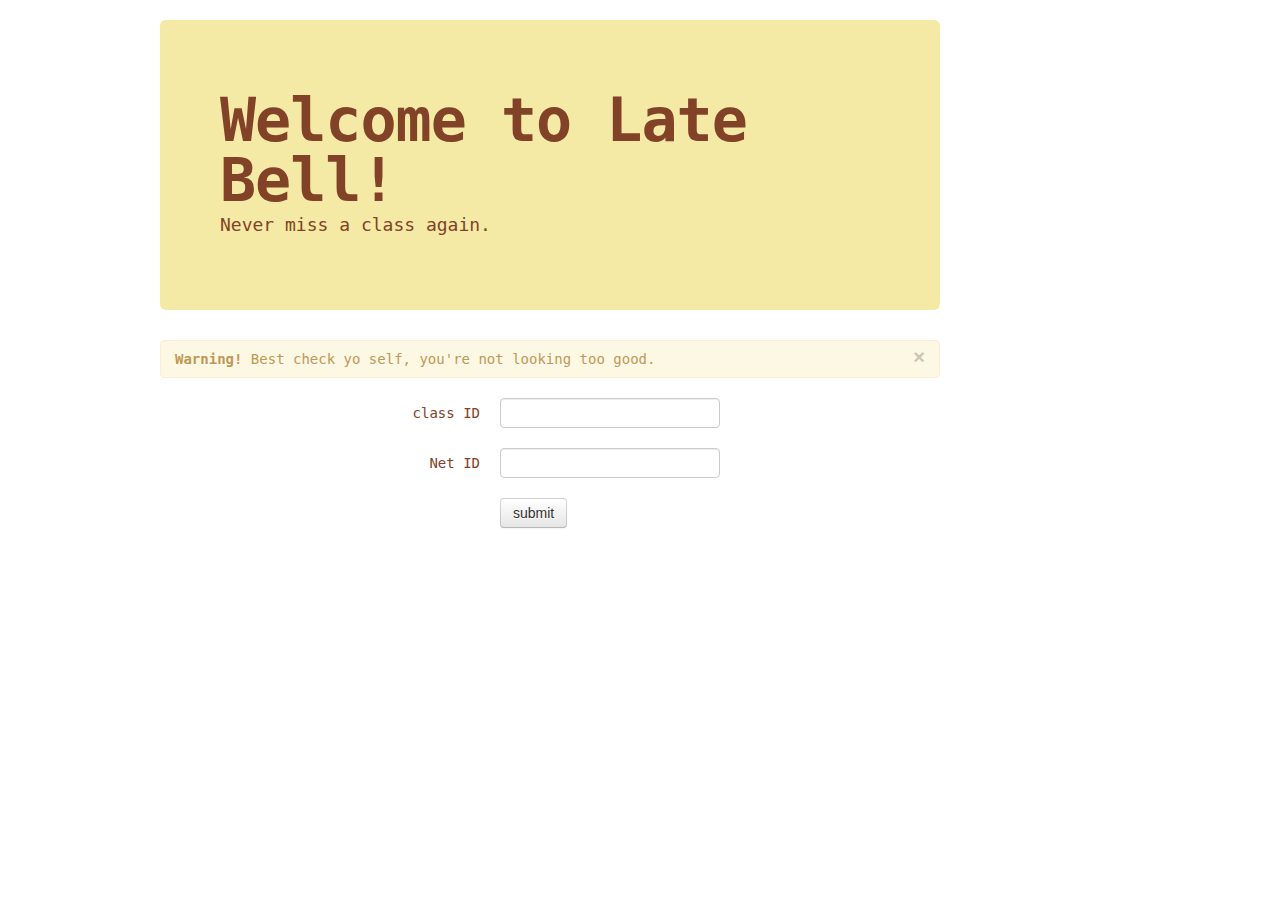
<file: index.html>
<!DOCTYPE html>
<html lang="en">
	<head>
		<meta charset="utf-8" />

		<!-- Always force latest IE rendering engine (even in intranet) & Chrome Frame
		Remove this if you use the .htaccess -->
		<meta http-equiv="X-UA-Compatible" content="IE=edge,chrome=1" />

		<title>Late Bell!</title>
		<meta name="description" content="" />
		<meta name="author" content="Dale Markowitz" />

		<meta name="viewport" content="width=device-width; initial-scale=1.0" />

		<!-- Replace favicon.ico & apple-touch-icon.png in the root of your domain and delete these references -->
		<link rel="shortcut icon" href="/favicon.ico" />
		<link rel="apple-touch-icon" href="/apple-touch-icon.png" />
		
		<link rel="stylesheet" href="bootstrap/css/bootstrap.css">
		<link rel="stylesheet" href="style.css">
		<script src="bootstrap/js/bootstrap.js"></script>
		<script type="text/javascript" src="formvalidation.js"></script>

	</head>

	<body>
		<div class="row">
			<div class="span10 offset2">
				<div id="banner" class="hero-unit">
					<h1>Welcome to Late Bell!</h1>
					<p>Never miss a class again.</p>
				</div>
			</div>
		</div>
		
		<div class="row">
			<div class="span10 offset2">
					<div class="alert" id="errormessage">
				    <button type="button" class="close" data-dismiss="alert">&times;</button>
				    <strong>Warning!</strong> Best check yo self, you're not looking too good.
    			</div>
			</div>
		</div>
		<div class="row">
			<div class="span4 offset4">
					<form onsubmit="return validateForm()" action="formhandler.php" method="post" class="form-horizontal" name="myForm">
						 
						 <div class="control-group">
							<label for="classID" class="control-label">class ID</label>
							<div class="controls">
							 	<input type="text" name="classID">
							</div>
						</div>
						
						<div class="control-group">
							<label for="netid" class="control-label">Net ID</label>
							<div class="controls">
								<input type="text" name="netid">
							</div>
						</div>
						
						<div class="control-group">
							<div class="controls">
								<input class="btn" type="submit" value="submit">
							</div>
						</div>
						
					</form>
			</div>
		</div>
	</body>
</html>
</file>
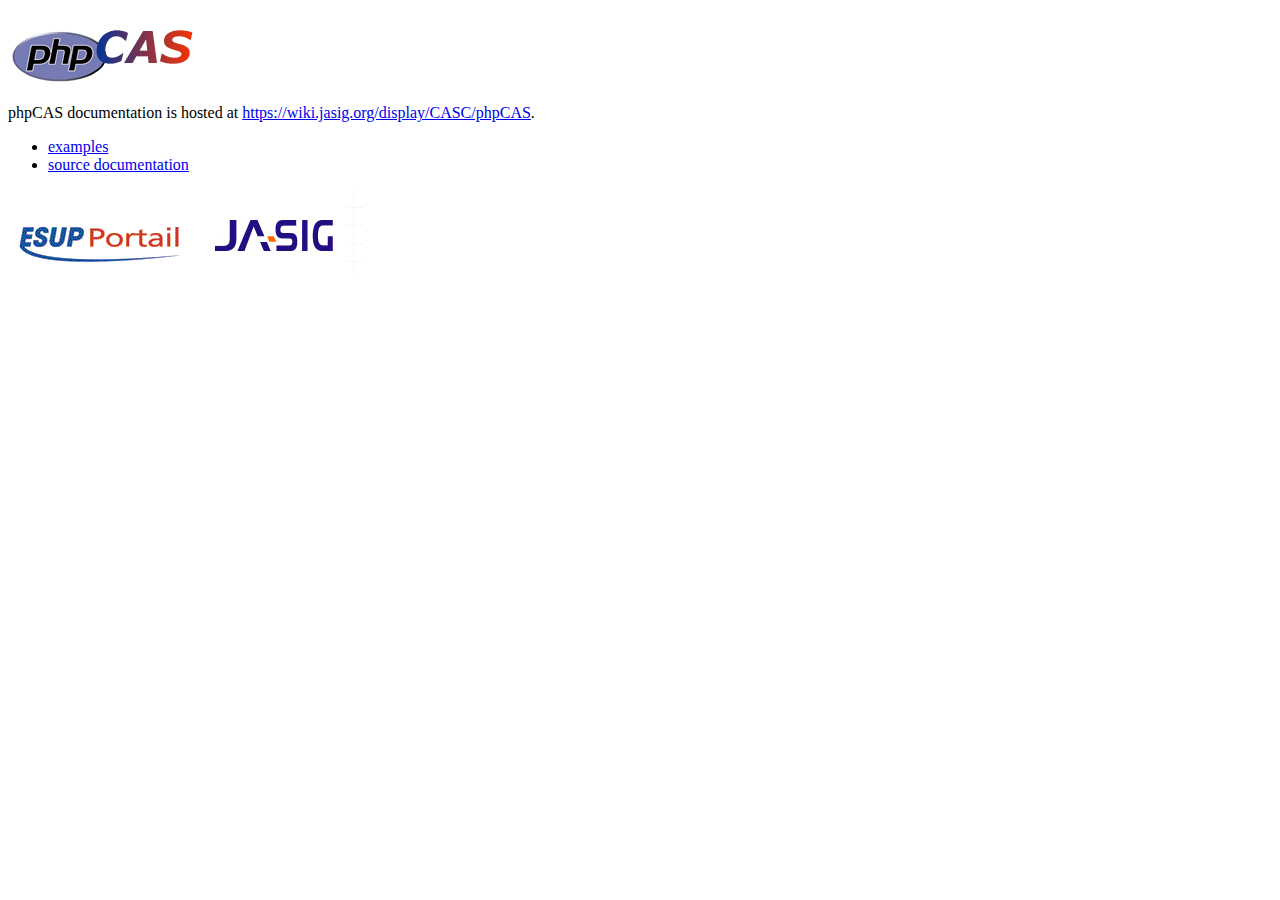
<file: CAS-1.3.2-1/CAS-1.3.2/docs/index.html>
<?xml version="1.0" encoding="utf-8"?>
<!DOCTYPE html PUBLIC "-//W3C//DTD XHTML 1.0 Strict//EN"
"http://www.w3.org/TR/xhtml1/DTD/xhtml1-strict.dtd">
<html xmlns="http://www.w3.org/1999/xhtml" xml:lang="en" lang="en">
  <head>
    <title>phpCAS</title>
  </head>
  <body>
	<p><img src="images/phpcas.png" width="191" height="68"/></p>
	<p>phpCAS documentation is hosted at <a href="https://wiki.jasig.org/display/CASC/phpCAS">https://wiki.jasig.org/display/CASC/phpCAS</a>.</p>
	<ul>
	  <li><a href="examples">examples</a></li>
	  <li><a href="http://downloads.jasig.org/cas-clients/php/1.3.2/docs/api/">source documentation</a></li>
  </ul>
	<p><img src="images/esup-portail.png" width="182" height="68"/> <img src="images/jasig.png" width="169" height="87"/></p>
	<p>&nbsp;</p>
  </body>
</html>
</file>
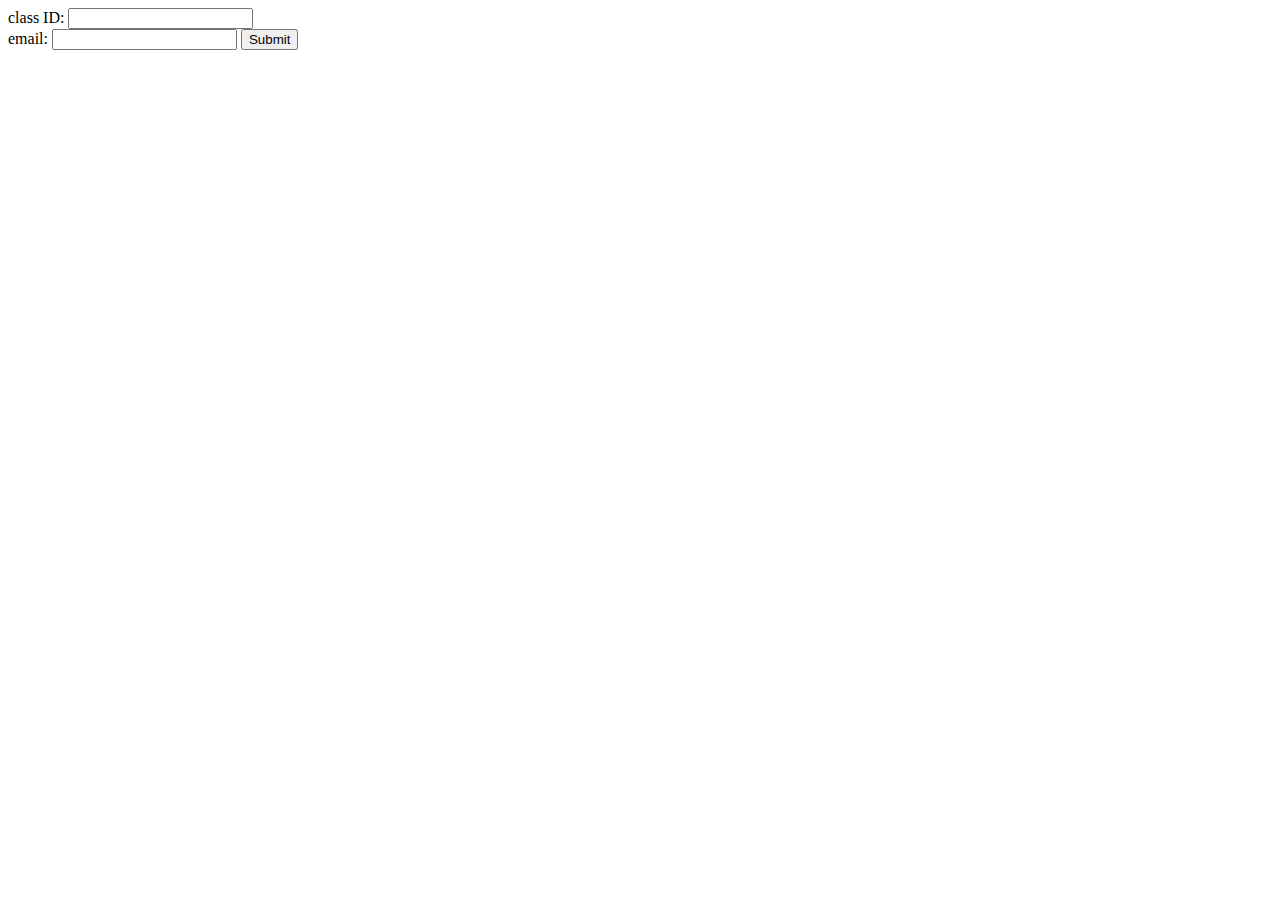
<file: form.html>
<!DOCTYPE html>
<html lang="en">
	<head>
		<meta charset="utf-8" />

		<!-- Always force latest IE rendering engine (even in intranet) & Chrome Frame
		Remove this if you use the .htaccess -->
		<meta http-equiv="X-UA-Compatible" content="IE=edge,chrome=1" />

		<title>HTML</title>
		<meta name="description" content="" />
		<meta name="author" content="Dale Markowitz" />

		<meta name="viewport" content="width=device-width; initial-scale=1.0" />

		<!-- Replace favicon.ico & apple-touch-icon.png in the root of your domain and delete these references -->
		<link rel="shortcut icon" href="/favicon.ico" />
		<link rel="apple-touch-icon" href="/apple-touch-icon.png" />
	</head>

	<body>
		 <form action="formhandler.php" method="post">
			class ID: <input type="text" name="classID"><br>
			email: <input type="text" name="email">
			<input type="submit">
</form> 
	</body>
</html>
</file>
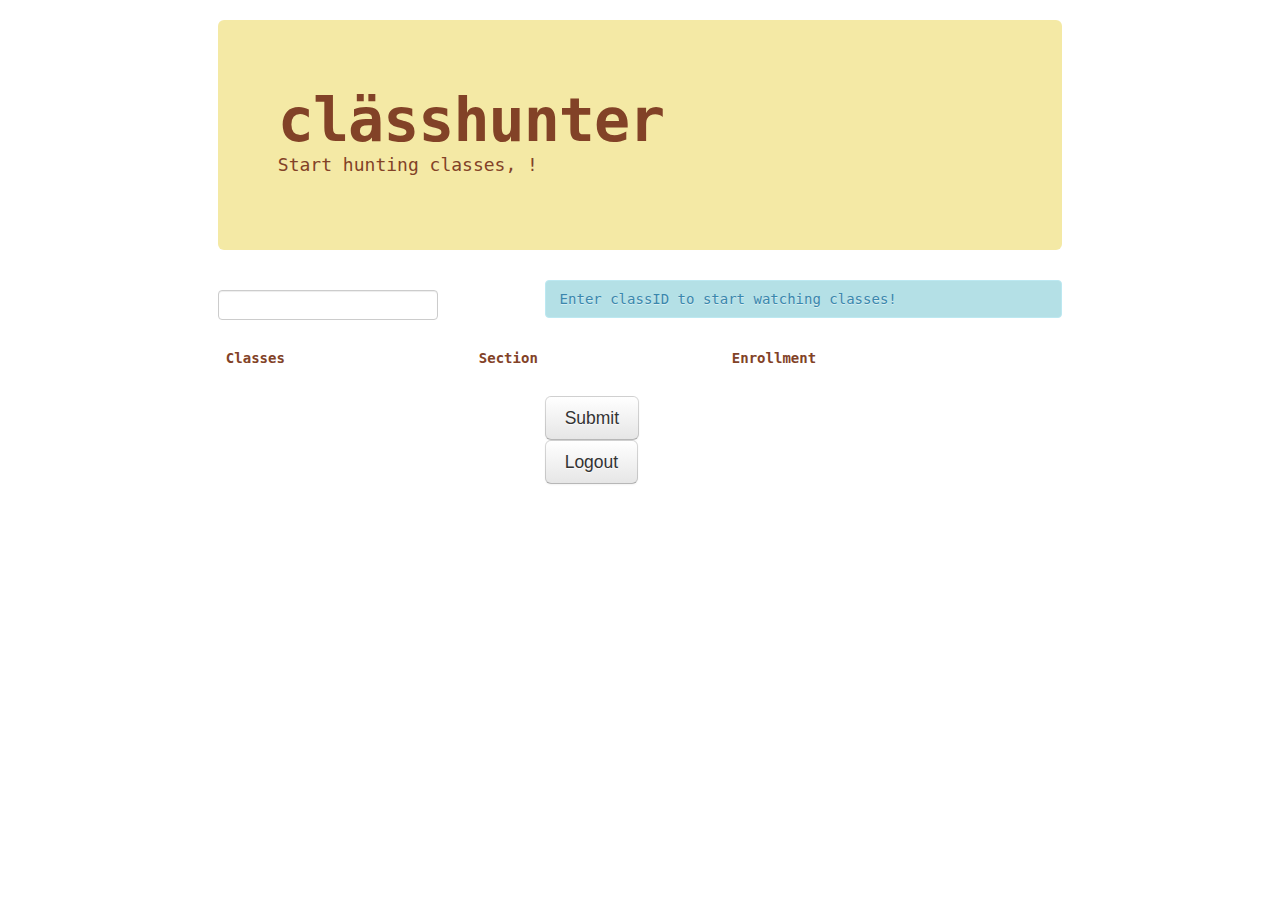
<file: home.html>
<!DOCTYPE html>
<html lang="en">
	<head>
		<title>Course List</title>
		<meta name="author" content="RustyDroid" />
		<link rel="stylesheet" href="bootstrap/css/bootstrap.css">
		<link rel="stylesheet" href="style.css">
		<script src="scripts/jquery_library.js"></script>
	</head>
	<body>
		<div class="row-fluid">
			<div class="span2"></div>
			<div class="span8">
				<div class="hero-unit" id="banner">
					<h1 charset="UTF-8">cl&#228sshunter</h1>
					<p>
						Start hunting classes, <strong id="netid"></strong>!
					</p>
				</div>
			</div>
			<div class="span2"></div>
		</div>

		<div class="row-fluid">
			<div class="span2"></div>
			<div class="span2">
				<input type="text" id="classID">
			</div>
			<div class="span1"></div>
			<div class="span5" >
				<div class="alert alert-info" id="errormessage">
					Enter classID to start watching classes!
				</div>
			</div>
			<div class="span2"></div>
		</div>

		<div class="row-fluid">
			<div class="span2"></div>
			<div class="span8">
				<table class="table table-striped">
					<thead>
						<tr>
							<th><strong>Classes</strong></th>
							<th><strong>Section</strong></th>
							<th><strong>Enrollment</strong></th>
						</tr>
					</thead>
					<tbody id="classTable">
					</tbody>
				</table>
			</div>
			<div class="span2"></div>
		</div>
		<div class="row-fluid">
			<div class="span5"></div>
			<div class="span2">
				<button class="btn btn-large" onclick="submit()">Submit</button>
			</div>
			<div class="span5"></div>
		</div>
		<div class="row-fluid">
			<div class="span5"></div>
			<div class="span2">
				<button class="btn btn-large" href="?logout=1">Logout</button>
			</div>
			<div class="span5"></div>
		</div>
	<script src="scripts/home.js"></script>
	</body>
</html>
</file>
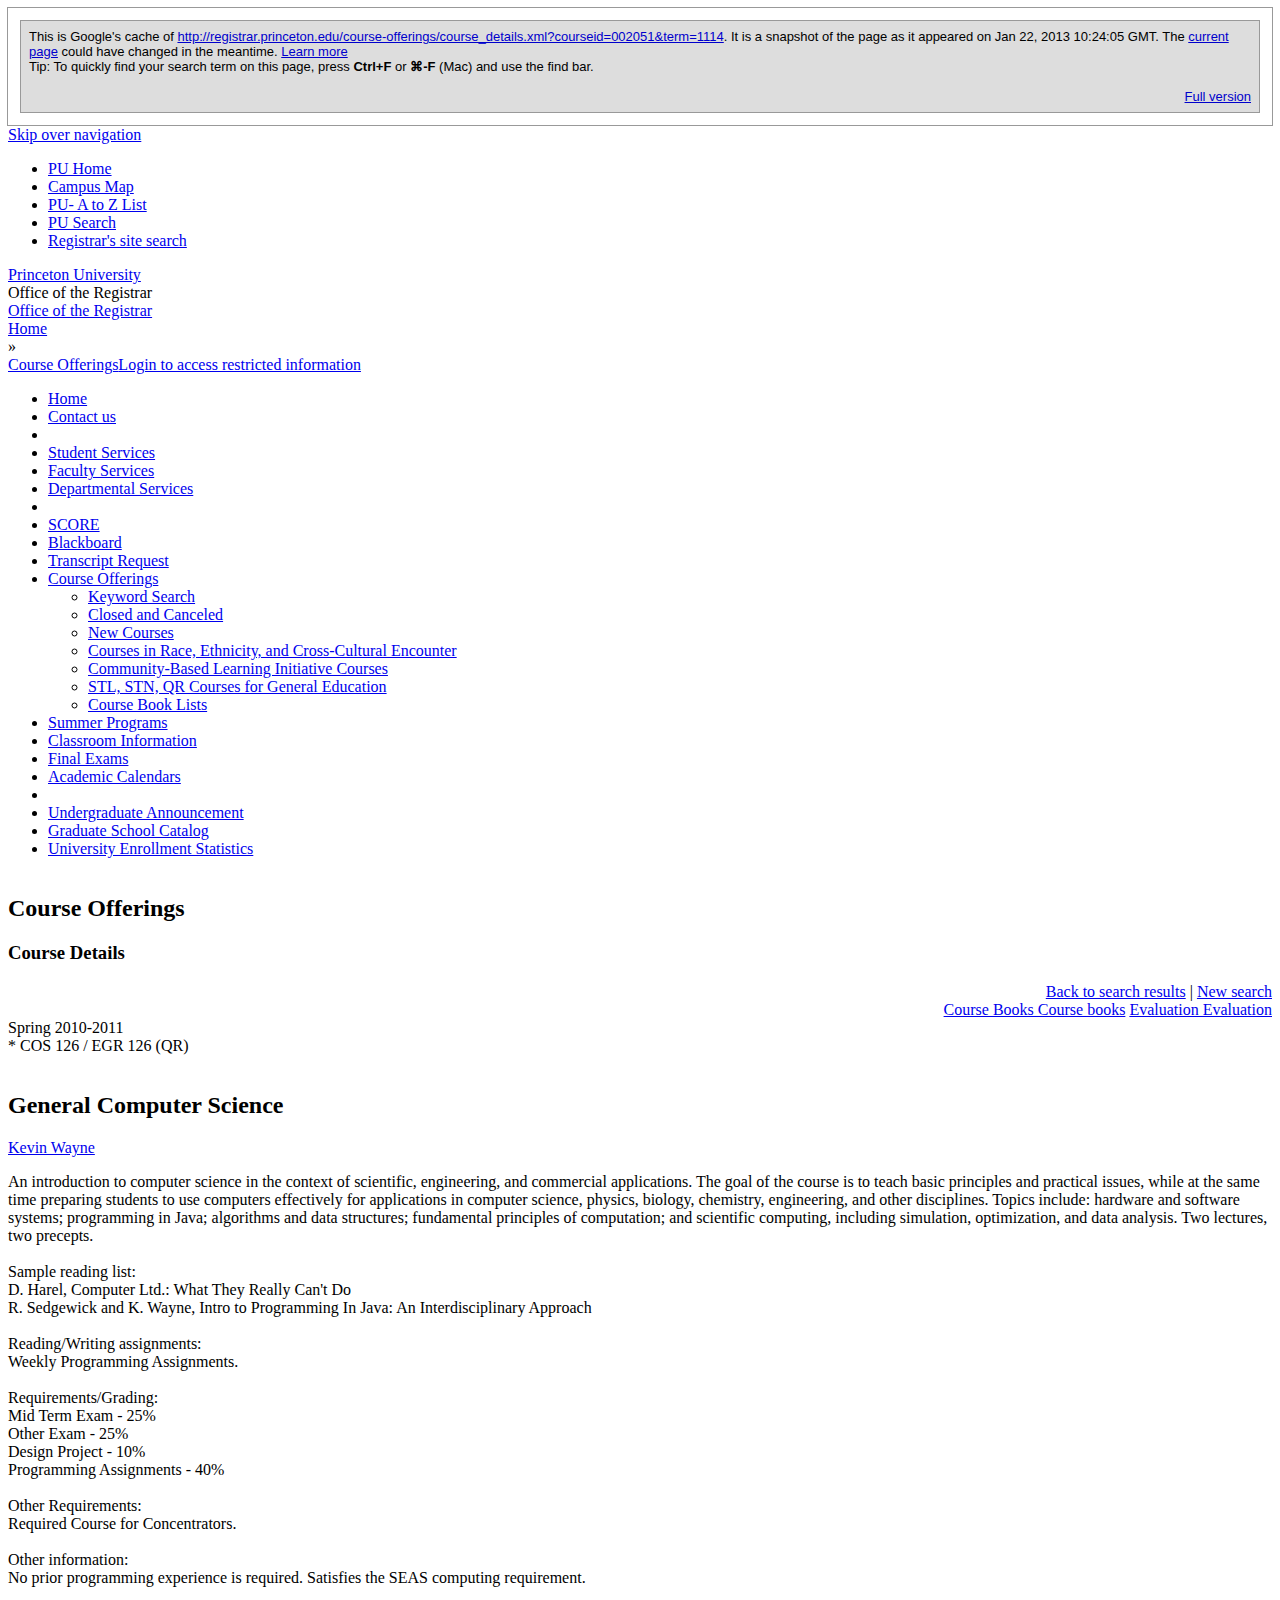
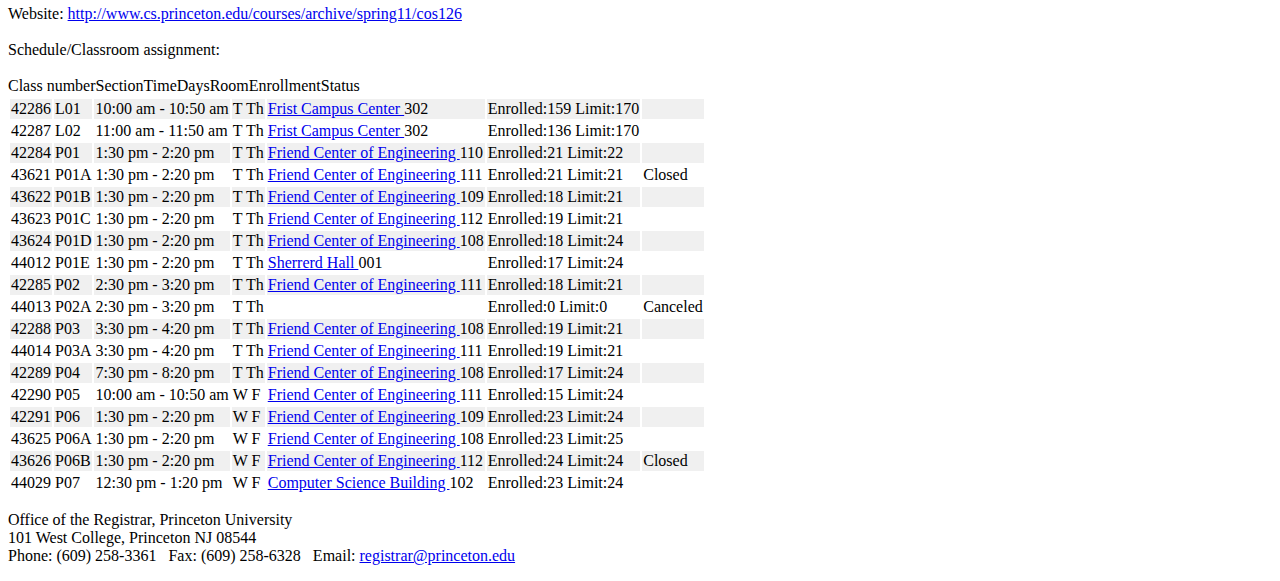
<file: cached/002051.html>
<meta http-equiv="Content-Type" content="text/html; charset=UTF-8">
<base href="http://registrar.princeton.edu/course-offerings/course_details.xml?courseid=002051&amp;term=1114"><div style="background:#fff;border:1px solid #999;margin:-1px -1px 0;padding:0;"><div style="background:#ddd;border:1px solid #999;color:#000;font:13px arial,sans-serif;font-weight:normal;margin:12px;padding:8px;text-align:left">This is Google&#39;s cache of <a href="http://registrar.princeton.edu/course-offerings/course_details.xml?courseid=002051&term=1114" style="text-decoration:underline;color:#00c">http://registrar.princeton.edu/course-offerings/course_details.xml?courseid=002051&amp;term=1114</a>. It is a snapshot of the page as it appeared on Jan 22, 2013 10:24:05 GMT. The <a href="http://registrar.princeton.edu/course-offerings/course_details.xml?courseid=002051&term=1114" style="text-decoration:underline;color:#00c">current page</a> could have changed in the meantime. <a href="http://support.google.com/websearch/bin/answer.py?hl=en&amp;p=cached&amp;answer=1687222" style="text-decoration:underline;color:#00c">Learn more</a><br>Tip: To quickly find your search term on this page, press <b>Ctrl+F</b> or <b>⌘-F</b> (Mac) and use the find bar.<br><br><div style="float:right"><a href="http://webcache.googleusercontent.com/search?q=cache:xLjVcN7s6MkJ:registrar.princeton.edu/course-offerings/course_details.xml%3Fcourseid%3D002051%26term%3D1114&amp;hl=en&amp;client=firefox-a&amp;tbo=d&amp;gl=us&strip=0" style="text-decoration:underline;color:#00c">Full version</a></div>
<div>&nbsp;</div></div></div><div style="position:relative">


<html xmlns="http://www.w3.org/1999/xhtml">

<head>

<meta content="all" name="robots">

<meta content="" name="keywords">

<meta content="" name="description">

<meta content="Trustees of Princeton University (C) 2006" name="publisher">

<meta content="Princeton University" name="author">

<meta content="no" http-equiv="imagetoolbar">

<meta content="text/html; charset=utf-8" http-equiv="content-type">

<title>Course Details « Office of the Registrar</title>
<!--[if lt IE 6]><link href="/wwwdept_themes/studio/css/msie5.css" media="all" rel="stylesheet" type="text/css"><![endif]--><!--[if IE 6]><link href="/wwwdept_themes/studio/css/msie6.css" media="all" rel="stylesheet" type="text/css"><![endif]-->
</head>

<body class="course-offerings" id="course-offerings">
<div id="skipnav"><a href="#content">Skip over navigation</a></div><div id="wrapper"><div id="headercontainer"><div id="header"><div id="toolbarcontainer"><div id="toolbar">
<ul id="toolbarnav">

<li><a class="first" href="http://www.princeton.edu" target="_self">PU Home</a></li>

<li><a href="http://www.princeton.edu/~pumap/" target="_self">Campus Map</a></li>

<li><a href="http://www.princeton.edu/main/tools/az/" target="_self">PU- A to Z List</a></li>

<li><a href="http://www.princeton.edu/main/tools/search/" target="_self">PU Search</a></li>

<li><a class="last" href="http://registrar.princeton.edu/search/" target="_self">Registrar's site search</a></li>

</ul>
</div></div><div id="logobarcontainer"><div id="logobar"><div id="logobarphoto"><a href="http://www.princeton.edu/">Princeton University</a></div><div class="clear"></div></div></div><div id="bannercontainer"><div id="banner"><div id="bannerphoto" style="background-image:url(/banner_images/banner8.jpg)">Office of the Registrar</div><div id="bannerlogo"><a href="/index.xml">Office of the Registrar</a></div><div class="clear"></div></div></div><div id="navalphacontainer"><div id="navalpha"><!-- robots:noindex --><div class="clear"></div><!-- /robots:noindex --></div></div><div id="breadcrumbscontainer"><div id="breadcrumbs"><a  href="/">Home</a><div id="arrow"> » </div><a  href="/course-offerings/">Course Offerings</a><a class="goright" href="/auth.xml">Login to access restricted information</a><div class="clear"></div></div></div></div></div><div id="maincontainer"><div id="main"><!-- robots:noindex --><div id="navbetacontainer"><div id="navbeta">
<ul>

<li class="normal first"><a href="/index.xml" target="_self">Home</a></li>

<li class="normal"><a href="/contacts/">Contact us</a></li>

<li class="divider_0"></li>

<li class="normal"><a href="/student-services/">Student Services</a></li>

<li class="normal"><a href="/faculty-services/">Faculty Services</a></li>

<li class="normal"><a href="/dept-services/">Departmental Services</a></li>

<li class="divider_0"></li>

<li class="normal"><a href="/score/">SCORE</a></li>

<li class="normal"><a href="/blackboard/">Blackboard</a></li>

<li class="normal"><a href="/student-services/transcript/" target="_self">Transcript Request</a></li>

<li class="unfolded"><a href="/course-offerings/">Course Offerings</a>
<ul>

<li class="normal first"><a href="/course-offerings/keyword-search-light.xml" target="_self">Keyword Search</a></li>

<li class="normal"><a href="/course-offerings/closed_canceled.xml" target="_self">Closed and Canceled</a></li>

<li class="normal"><a href="/course-offerings/whats-new/">New Courses</a></li>

<li class="normal"><a href="/course-offerings/whats-new/RaceEthnicityCourses.pdf" target="_blank">Courses in Race, Ethnicity, and Cross-Cultural Encounter</a></li>

<li class="normal"><a href="/course-offerings/whats-new/CBLICourselist.pdf" target="_blank">Community-Based Learning Initiative Courses</a></li>

<li class="normal"><a href="/course-offerings/whats-new/ForGeneralEducation.pdf" target="_blank">STL, STN, QR Courses for General Education</a></li>

<li class="normal last"><a href="/course-offerings/coursebooks/">Course Book Lists</a></li>

</ul>
</li>

<li class="normal"><a href="/course-offerings/summer/" target="_self">Summer Programs</a></li>

<li class="normal"><a href="/classroom-information/">Classroom Information</a></li>

<li class="normal"><a href="/final-exams/">Final Exams</a></li>

<li class="normal"><a href="/academic-calendar/">Academic Calendars</a></li>

<li class="divider_0"></li>

<li class="externallink"><a href="http://www.princeton.edu/ua/" target="_blank">Undergraduate Announcement</a></li>

<li class="externallink"><a href="http://gradschool.princeton.edu/about/catalog/" target="_blank">Graduate School Catalog</a></li>

<li class="normal last"><a href="/university_enrollment_sta/">University Enrollment Statistics</a></li>

</ul>
<br style="clear: both; line-height: 1px;">
</div></div><!-- /robots:noindex --><div id="contentcontainer"><div id="content">

<h2>Course Offerings</h2>

<div id="timetable">
<h3>Course Details</h3>
<div align="right"><a href="javascript: history.back();">Back to search results</a> | <a href="index.xml">New search</a><br>
<a href="http://blackboard.princeton.edu/webapps/pu-readinglist-bb_bb60/find.jsp?courseid=002051&#38;term=1114" target="_blank">Course Books 
 Course books</a>
  <a href="/ws/collnet_soap_call.html?courseinfo=1114_002051_COS_ENGR" target="_blank">Evaluation Evaluation</a></div>

Spring 2010-2011
<br>

* COS  126


 / EGR  126
 
 
  (QR)
  
    <br>
<br>

<h2>General Computer Science


</h2>

<p><a href=/course-offerings/dirinfo.xml?uid=610090478 target=_blank>

 
  Kevin
  
  Wayne

 </a><br>
</p>

<p></p>
<div id="descr">
An introduction to computer science in the context of scientific, engineering, and commercial applications. The goal of the course is to teach basic principles and practical issues, while at the same time preparing students to use computers effectively for applications in computer science, physics, biology, chemistry, engineering, and other disciplines. Topics include: hardware and software systems; programming in Java; algorithms and data structures; fundamental principles of computation; and scientific computing, including simulation, optimization, and data analysis. Two lectures, two precepts.<br>
</div><br>
Sample reading list:<br>
D. Harel,
 Computer Ltd.: What They Really Can&#39;t Do<br>
R. Sedgewick and K. Wayne,
 Intro to Programming In Java: An Interdisciplinary Approach<br>
<br>
Reading/Writing assignments:<br>

Weekly Programming Assignments.
<br>
<br>

Requirements/Grading:
<br>

Mid Term Exam  - 25%<br>

Other Exam  - 25%<br>

Design Project -  10%<br>

Programming Assignments -  40%<br>
<br>
Other Requirements:<br>
Required Course for Concentrators.
<br>
<br>
Other information:<br>

No prior programming experience is required. Satisfies the SEAS computing requirement.

<br>
<br>
Website:  <a href="http://www.cs.princeton.edu/courses/archive/spring11/cos126" target="_blank">http://www.cs.princeton.edu/courses/archive/spring11/cos126</a><br>
<br>
Schedule/Classroom assignment: <br>
<br>

<table>

<tr align="center" bgcolor="#bbbbbb">
Class numberSectionTimeDaysRoomEnrollmentStatus
</tr>

<tr bgcolor="#f0f0f0">

<td>42286</td>

<td>L01</td>

<td nowrap>10:00 am
 - 
10:50 am</td>

<td>
T 

Th 
</td>

<td nowrap="">
 

<a href="http://etcweb.princeton.edu/pumap/#605" target="_blank">
Frist Campus Center
 </a>  302


 
</td>

<td>Enrolled:159
 Limit:170</td>

<td></td>

</tr>

<tr bgcolor="#ffffff">

<td>42287</td>

<td>L02</td>

<td nowrap>11:00 am
 - 
11:50 am</td>

<td>
T 

Th 
</td>

<td nowrap="">
 

<a href="http://etcweb.princeton.edu/pumap/#605" target="_blank">
Frist Campus Center
 </a>  302


 
</td>

<td>Enrolled:136
 Limit:170</td>

<td></td>

</tr>

<tr bgcolor="#f0f0f0">

<td>42284</td>

<td>P01</td>

<td nowrap> 1:30 pm
 - 
 2:20 pm</td>

<td>
T 

Th 
</td>

<td nowrap="">
 

<a href="http://etcweb.princeton.edu/pumap/#616" target="_blank">
Friend Center of Engineering
 </a>  110


 
</td>

<td>Enrolled:21
 Limit:22</td>

<td></td>

</tr>

<tr bgcolor="#ffffff">

<td>43621</td>

<td>P01A</td>

<td nowrap> 1:30 pm
 - 
 2:20 pm</td>

<td>
T 

Th 
</td>

<td nowrap="">
 

<a href="http://etcweb.princeton.edu/pumap/#616" target="_blank">
Friend Center of Engineering
 </a>  111


 
</td>

<td>Enrolled:21
 Limit:21</td>

<td>
Closed
</td>

</tr>

<tr bgcolor="#f0f0f0">

<td>43622</td>

<td>P01B</td>

<td nowrap> 1:30 pm
 - 
 2:20 pm</td>

<td>
T 

Th 
</td>

<td nowrap="">
 

<a href="http://etcweb.princeton.edu/pumap/#616" target="_blank">
Friend Center of Engineering
 </a>  109


 
</td>

<td>Enrolled:18
 Limit:21</td>

<td></td>

</tr>

<tr bgcolor="#ffffff">

<td>43623</td>

<td>P01C</td>

<td nowrap> 1:30 pm
 - 
 2:20 pm</td>

<td>
T 

Th 
</td>

<td nowrap="">
 

<a href="http://etcweb.princeton.edu/pumap/#616" target="_blank">
Friend Center of Engineering
 </a>  112


 
</td>

<td>Enrolled:19
 Limit:21</td>

<td></td>

</tr>

<tr bgcolor="#f0f0f0">

<td>43624</td>

<td>P01D</td>

<td nowrap> 1:30 pm
 - 
 2:20 pm</td>

<td>
T 

Th 
</td>

<td nowrap="">
 

<a href="http://etcweb.princeton.edu/pumap/#616" target="_blank">
Friend Center of Engineering
 </a>  108


 
</td>

<td>Enrolled:18
 Limit:24</td>

<td></td>

</tr>

<tr bgcolor="#ffffff">

<td>44012</td>

<td>P01E</td>

<td nowrap> 1:30 pm
 - 
 2:20 pm</td>

<td>
T 

Th 
</td>

<td nowrap="">
 

<a href="http://etcweb.princeton.edu/pumap/#653" target="_blank">
Sherrerd Hall
 </a>  001


 
</td>

<td>Enrolled:17
 Limit:24</td>

<td></td>

</tr>

<tr bgcolor="#f0f0f0">

<td>42285</td>

<td>P02</td>

<td nowrap> 2:30 pm
 - 
 3:20 pm</td>

<td>
T 

Th 
</td>

<td nowrap="">
 

<a href="http://etcweb.princeton.edu/pumap/#616" target="_blank">
Friend Center of Engineering
 </a>  111


 
</td>

<td>Enrolled:18
 Limit:21</td>

<td></td>

</tr>

<tr bgcolor="#ffffff">

<td>44013</td>

<td>P02A</td>

<td nowrap> 2:30 pm
 - 
 3:20 pm</td>

<td>
T 

Th 
</td>

<td nowrap="">
 

<a href="http://etcweb.princeton.edu/pumap/#" target="_blank">

 </a>  


 
</td>

<td>Enrolled:0
 Limit:0</td>

<td>
Canceled
</td>

</tr>

<tr bgcolor="#f0f0f0">

<td>42288</td>

<td>P03</td>

<td nowrap> 3:30 pm
 - 
 4:20 pm</td>

<td>
T 

Th 
</td>

<td nowrap="">
 

<a href="http://etcweb.princeton.edu/pumap/#616" target="_blank">
Friend Center of Engineering
 </a>  108


 
</td>

<td>Enrolled:19
 Limit:21</td>

<td></td>

</tr>

<tr bgcolor="#ffffff">

<td>44014</td>

<td>P03A</td>

<td nowrap> 3:30 pm
 - 
 4:20 pm</td>

<td>
T 

Th 
</td>

<td nowrap="">
 

<a href="http://etcweb.princeton.edu/pumap/#616" target="_blank">
Friend Center of Engineering
 </a>  111


 
</td>

<td>Enrolled:19
 Limit:21</td>

<td></td>

</tr>

<tr bgcolor="#f0f0f0">

<td>42289</td>

<td>P04</td>

<td nowrap> 7:30 pm
 - 
 8:20 pm</td>

<td>
T 

Th 
</td>

<td nowrap="">
 

<a href="http://etcweb.princeton.edu/pumap/#616" target="_blank">
Friend Center of Engineering
 </a>  108


 
</td>

<td>Enrolled:17
 Limit:24</td>

<td></td>

</tr>

<tr bgcolor="#ffffff">

<td>42290</td>

<td>P05</td>

<td nowrap>10:00 am
 - 
10:50 am</td>

<td>
W 

F 
</td>

<td nowrap="">
 

<a href="http://etcweb.princeton.edu/pumap/#616" target="_blank">
Friend Center of Engineering
 </a>  111


 
</td>

<td>Enrolled:15
 Limit:24</td>

<td></td>

</tr>

<tr bgcolor="#f0f0f0">

<td>42291</td>

<td>P06</td>

<td nowrap> 1:30 pm
 - 
 2:20 pm</td>

<td>
W 

F 
</td>

<td nowrap="">
 

<a href="http://etcweb.princeton.edu/pumap/#616" target="_blank">
Friend Center of Engineering
 </a>  109


 
</td>

<td>Enrolled:23
 Limit:24</td>

<td></td>

</tr>

<tr bgcolor="#ffffff">

<td>43625</td>

<td>P06A</td>

<td nowrap> 1:30 pm
 - 
 2:20 pm</td>

<td>
W 

F 
</td>

<td nowrap="">
 

<a href="http://etcweb.princeton.edu/pumap/#616" target="_blank">
Friend Center of Engineering
 </a>  108


 
</td>

<td>Enrolled:23
 Limit:25</td>

<td></td>

</tr>

<tr bgcolor="#f0f0f0">

<td>43626</td>

<td>P06B</td>

<td nowrap> 1:30 pm
 - 
 2:20 pm</td>

<td>
W 

F 
</td>

<td nowrap="">
 

<a href="http://etcweb.princeton.edu/pumap/#616" target="_blank">
Friend Center of Engineering
 </a>  112


 
</td>

<td>Enrolled:24
 Limit:24</td>

<td>
Closed
</td>

</tr>

<tr bgcolor="#ffffff">

<td>44029</td>

<td>P07</td>

<td nowrap>12:30 pm
 - 
 1:20 pm</td>

<td>
W 

F 
</td>

<td nowrap="">
 

<a href="http://etcweb.princeton.edu/pumap/#167" target="_blank">
Computer Science Building
 </a>  102


 
</td>

<td>Enrolled:23
 Limit:24</td>

<td></td>

</tr>

</table>
</div>

</div><div id="subcontent"></div></div><div class="clear"></div></div></div><div id="footercontainer"><div id="footer"><div id="footerlogo"><a href="http://www.princeton.edu"></a></div><div id="footercontent">
    
    
      <!-- BEGIN EDITTING  €   XXXXXXXXXXX -->
      <p>Office of the Registrar,
         Princeton University <br />
        101 West College,
        Princeton NJ 08544 <br />
        Phone: (609) 258-3361 &nbsp;
        Fax: (609) 258-6328 &nbsp;
        Email:  <a href="mailto:registrar@princeton.edu">registrar@princeton.edu</a></p>  
      <!-- END EDITTING  -->
      
    
  
<p></p>
</div></div></div></div>
</body>

</html>
</file>
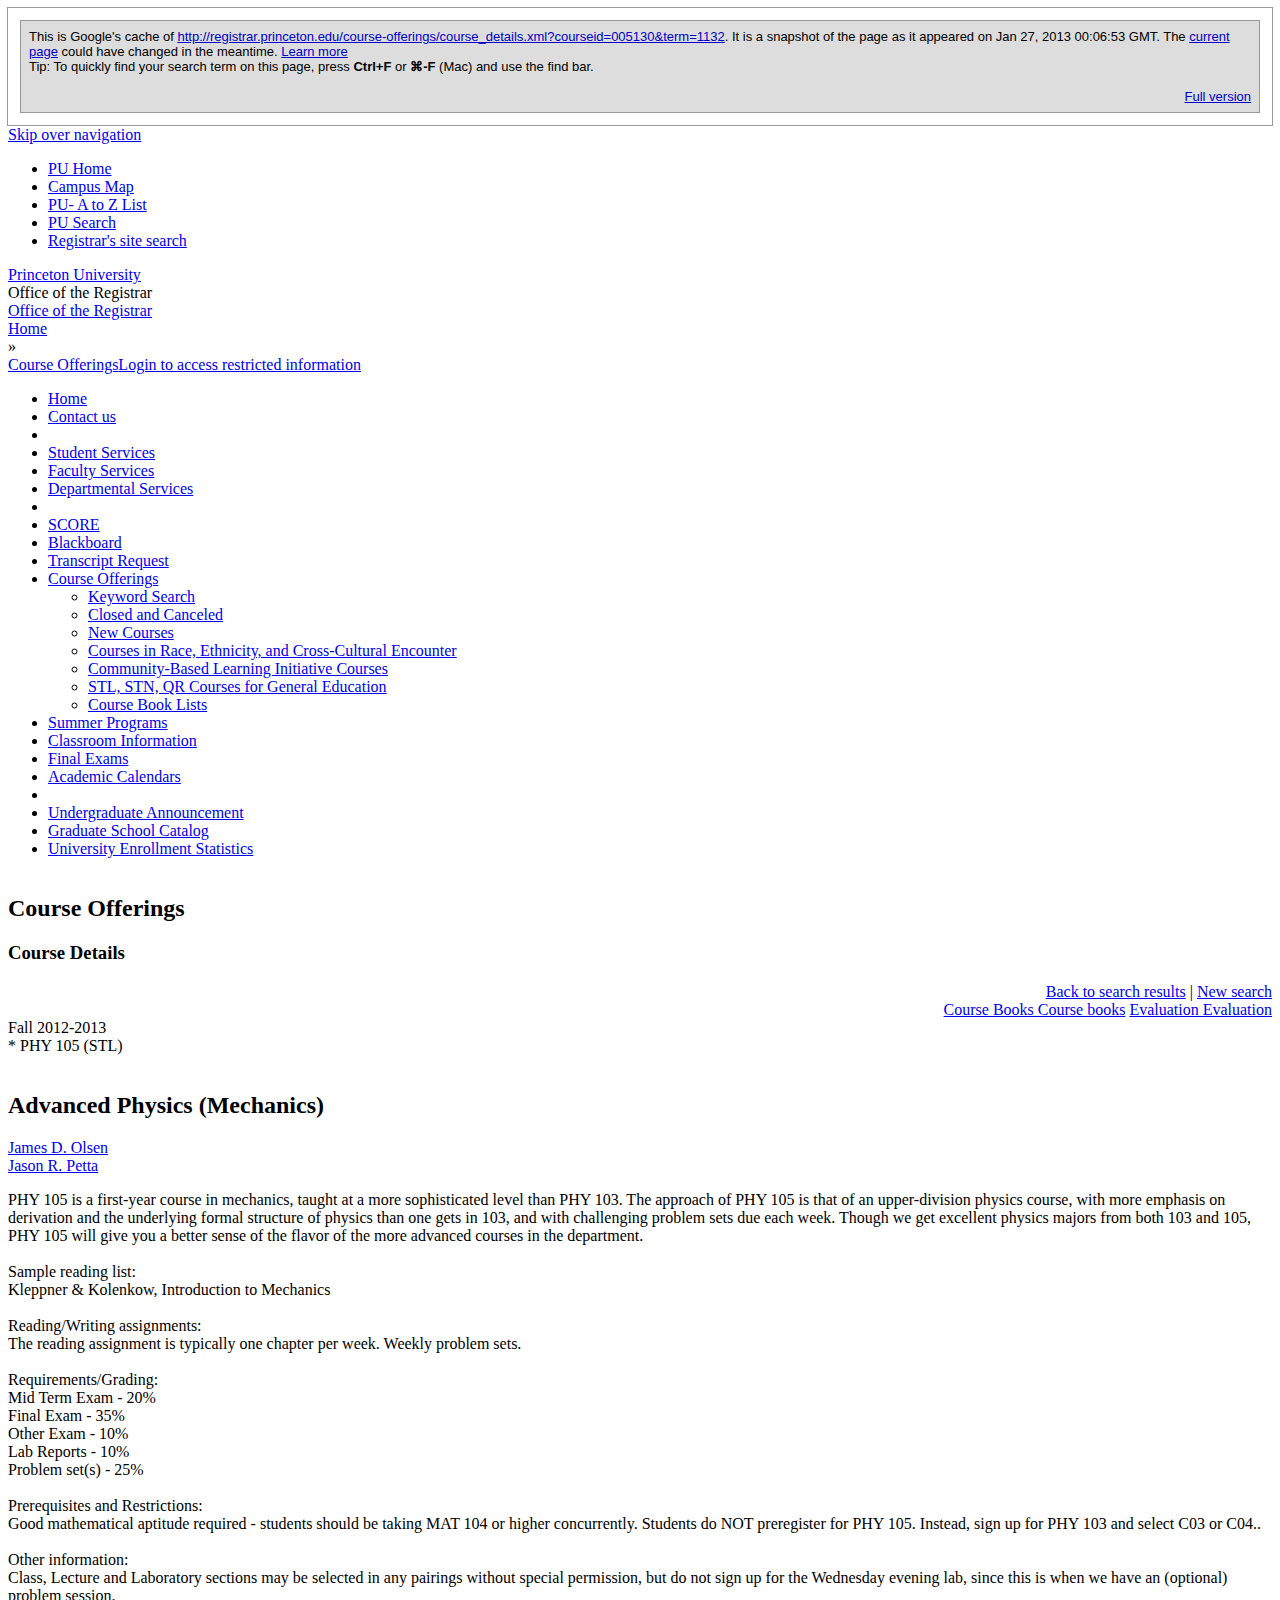
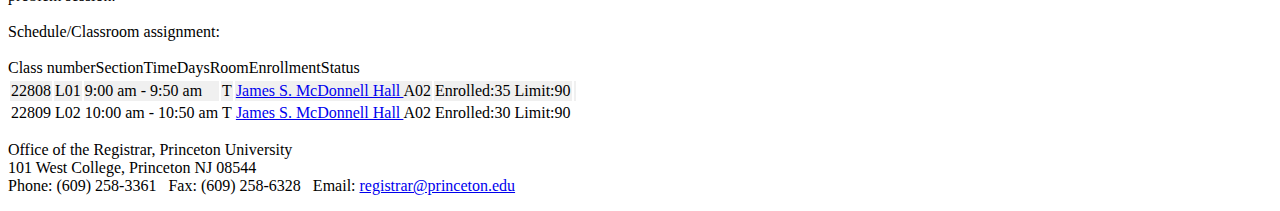
<file: cached/005130.html>
<meta http-equiv="Content-Type" content="text/html; charset=UTF-8">
<base href="http://registrar.princeton.edu/course-offerings/course_details.xml?courseid=005130&amp;term=1132"><div style="background:#fff;border:1px solid #999;margin:-1px -1px 0;padding:0;"><div style="background:#ddd;border:1px solid #999;color:#000;font:13px arial,sans-serif;font-weight:normal;margin:12px;padding:8px;text-align:left">This is Google&#39;s cache of <a href="http://registrar.princeton.edu/course-offerings/course_details.xml?courseid=005130&term=1132" style="text-decoration:underline;color:#00c">http://registrar.princeton.edu/course-offerings/course_details.xml?courseid=005130&amp;term=1132</a>. It is a snapshot of the page as it appeared on Jan 27, 2013 00:06:53 GMT. The <a href="http://registrar.princeton.edu/course-offerings/course_details.xml?courseid=005130&term=1132" style="text-decoration:underline;color:#00c">current page</a> could have changed in the meantime. <a href="http://support.google.com/websearch/bin/answer.py?hl=en&amp;p=cached&amp;answer=1687222" style="text-decoration:underline;color:#00c">Learn more</a><br>Tip: To quickly find your search term on this page, press <b>Ctrl+F</b> or <b>⌘-F</b> (Mac) and use the find bar.<br><br><div style="float:right"><a href="http://webcache.googleusercontent.com/search?q=cache:ZyMX5jOVSkgJ:registrar.princeton.edu/course-offerings/course_details.xml%3Fcourseid%3D005130%26term%3D1132&amp;hl=en&amp;client=firefox-a&amp;tbo=d&amp;gl=us&strip=0" style="text-decoration:underline;color:#00c">Full version</a></div>
<div>&nbsp;</div></div></div><div style="position:relative">


<html xmlns="http://www.w3.org/1999/xhtml">

<head>

<meta content="all" name="robots">

<meta content="" name="keywords">

<meta content="" name="description">

<meta content="Trustees of Princeton University (C) 2006" name="publisher">

<meta content="Princeton University" name="author">

<meta content="no" http-equiv="imagetoolbar">

<meta content="text/html; charset=utf-8" http-equiv="content-type">

<title>Course Details « Office of the Registrar</title>
<!--[if lt IE 6]><link href="/wwwdept_themes/studio/css/msie5.css" media="all" rel="stylesheet" type="text/css"><![endif]--><!--[if IE 6]><link href="/wwwdept_themes/studio/css/msie6.css" media="all" rel="stylesheet" type="text/css"><![endif]-->
</head>

<body class="course-offerings" id="course-offerings">
<div id="skipnav"><a href="#content">Skip over navigation</a></div><div id="wrapper"><div id="headercontainer"><div id="header"><div id="toolbarcontainer"><div id="toolbar">
<ul id="toolbarnav">

<li><a class="first" href="http://www.princeton.edu" target="_self">PU Home</a></li>

<li><a href="http://www.princeton.edu/~pumap/" target="_self">Campus Map</a></li>

<li><a href="http://www.princeton.edu/main/tools/az/" target="_self">PU- A to Z List</a></li>

<li><a href="http://www.princeton.edu/main/tools/search/" target="_self">PU Search</a></li>

<li><a class="last" href="http://registrar.princeton.edu/search/" target="_self">Registrar's site search</a></li>

</ul>
</div></div><div id="logobarcontainer"><div id="logobar"><div id="logobarphoto"><a href="http://www.princeton.edu/">Princeton University</a></div><div class="clear"></div></div></div><div id="bannercontainer"><div id="banner"><div id="bannerphoto" style="background-image:url(/banner_images/banner13.jpg)">Office of the Registrar</div><div id="bannerlogo"><a href="/index.xml">Office of the Registrar</a></div><div class="clear"></div></div></div><div id="navalphacontainer"><div id="navalpha"><!-- robots:noindex --><div class="clear"></div><!-- /robots:noindex --></div></div><div id="breadcrumbscontainer"><div id="breadcrumbs"><a  href="/">Home</a><div id="arrow"> » </div><a  href="/course-offerings/">Course Offerings</a><a class="goright" href="/auth.xml">Login to access restricted information</a><div class="clear"></div></div></div></div></div><div id="maincontainer"><div id="main"><!-- robots:noindex --><div id="navbetacontainer"><div id="navbeta">
<ul>

<li class="normal first"><a href="/index.xml" target="_self">Home</a></li>

<li class="normal"><a href="/contacts/">Contact us</a></li>

<li class="divider_0"></li>

<li class="normal"><a href="/student-services/">Student Services</a></li>

<li class="normal"><a href="/faculty-services/">Faculty Services</a></li>

<li class="normal"><a href="/dept-services/">Departmental Services</a></li>

<li class="divider_0"></li>

<li class="normal"><a href="/score/">SCORE</a></li>

<li class="normal"><a href="/blackboard/">Blackboard</a></li>

<li class="normal"><a href="/student-services/transcript/" target="_self">Transcript Request</a></li>

<li class="unfolded"><a href="/course-offerings/">Course Offerings</a>
<ul>

<li class="normal first"><a href="/course-offerings/keyword-search-light.xml" target="_self">Keyword Search</a></li>

<li class="normal"><a href="/course-offerings/closed_canceled.xml" target="_self">Closed and Canceled</a></li>

<li class="normal"><a href="/course-offerings/whats-new/">New Courses</a></li>

<li class="normal"><a href="/course-offerings/whats-new/RaceEthnicityCourses.pdf" target="_blank">Courses in Race, Ethnicity, and Cross-Cultural Encounter</a></li>

<li class="normal"><a href="/course-offerings/whats-new/CBLICourselist.pdf" target="_blank">Community-Based Learning Initiative Courses</a></li>

<li class="normal"><a href="/course-offerings/whats-new/ForGeneralEducation.pdf" target="_blank">STL, STN, QR Courses for General Education</a></li>

<li class="normal last"><a href="/course-offerings/coursebooks/">Course Book Lists</a></li>

</ul>
</li>

<li class="normal"><a href="/course-offerings/summer/" target="_self">Summer Programs</a></li>

<li class="normal"><a href="/classroom-information/">Classroom Information</a></li>

<li class="normal"><a href="/final-exams/">Final Exams</a></li>

<li class="normal"><a href="/academic-calendar/">Academic Calendars</a></li>

<li class="divider_0"></li>

<li class="externallink"><a href="http://www.princeton.edu/ua/" target="_blank">Undergraduate Announcement</a></li>

<li class="externallink"><a href="http://gradschool.princeton.edu/about/catalog/" target="_blank">Graduate School Catalog</a></li>

<li class="normal last"><a href="/university_enrollment_sta/">University Enrollment Statistics</a></li>

</ul>
<br style="clear: both; line-height: 1px;">
</div></div><!-- /robots:noindex --><div id="contentcontainer"><div id="content">

<h2>Course Offerings</h2>

<div id="timetable">
<h3>Course Details</h3>
<div align="right"><a href="javascript: history.back();">Back to search results</a> | <a href="index.xml">New search</a><br>
<a href="http://blackboard.princeton.edu/webapps/pu-readinglist-bb_bb60/find.jsp?courseid=005130&#38;term=1132" target="_blank">Course Books 
 Course books</a>
  <a href="/ws/collnet_soap_call.html?courseinfo=1132_005130_PHY_NATS" target="_blank">Evaluation Evaluation</a></div>

Fall 2012-2013
<br>

* PHY  105

  (STL)
  
    <br>
<br>

<h2>Advanced Physics (Mechanics)


</h2>

<p><a href=/course-offerings/dirinfo.xml?uid=960009751 target=_blank>

 
  James
  
    D.
   
  Olsen

 </a><br>
<a href=/course-offerings/dirinfo.xml?uid=960223857 target=_blank>

 
  Jason
  
    R.
   
  Petta

 </a><br>
</p>

<p></p>
<div id="descr">
PHY 105 is a first-year course in mechanics, taught at a more sophisticated level than PHY 103.  The approach of PHY 105 is that of an upper-division physics course, with more emphasis on derivation and the underlying formal structure of physics than one gets in 103, and with challenging problem sets due each week.  Though we get excellent physics majors from both 103 and 105, PHY 105 will give you a better sense of the flavor of the more advanced courses in the department.<br>
</div><br>
Sample reading list:<br>
Kleppner &amp; Kolenkow,
 Introduction to Mechanics<br>
<br>
Reading/Writing assignments:<br>

The reading assignment is typically one chapter per week.  Weekly problem sets.
<br>
<br>

Requirements/Grading:
<br>

Mid Term Exam  - 20%<br>

 Final Exam  - 35%<br>

Other Exam  - 10%<br>

Lab Reports  - 10%<br>

Problem set(s) -  25%<br>
<br>
Prerequisites and Restrictions:<br>

Good mathematical aptitude required - students should be taking MAT 104 or higher concurrently. Students do NOT preregister for PHY 105. Instead, sign up for PHY 103 and select C03 or C04..

<br>
<br>
Other information:<br>

Class, Lecture and Laboratory sections may be selected in any pairings without special permission, but do not sign up for the Wednesday evening lab, since this is when we have an (optional) problem session.

<br>
<br>
Schedule/Classroom assignment: <br>
<br>

<table>

<tr align="center" bgcolor="#bbbbbb">
Class numberSectionTimeDaysRoomEnrollmentStatus
</tr>

<tr bgcolor="#f0f0f0">

<td>22808</td>

<td>L01</td>

<td nowrap> 9:00 am
 - 
 9:50 am</td>

<td>
T 
</td>

<td nowrap="">
 

<a href="http://etcweb.princeton.edu/pumap/#604" target="_blank">
James S. McDonnell Hall
 </a>  A02


 
</td>

<td>Enrolled:35
 Limit:90</td>

<td></td>

</tr>

<tr bgcolor="#ffffff">

<td>22809</td>

<td>L02</td>

<td nowrap>10:00 am
 - 
10:50 am</td>

<td>
T 
</td>

<td nowrap="">
 

<a href="http://etcweb.princeton.edu/pumap/#604" target="_blank">
James S. McDonnell Hall
 </a>  A02


 
</td>

<td>Enrolled:30
 Limit:90</td>

<td></td>

</tr>

</table>
</div>

</div><div id="subcontent"></div></div><div class="clear"></div></div></div><div id="footercontainer"><div id="footer"><div id="footerlogo"><a href="http://www.princeton.edu"></a></div><div id="footercontent">
    
    
      <!-- BEGIN EDITTING  €   XXXXXXXXXXX -->
      <p>Office of the Registrar,
         Princeton University <br />
        101 West College,
        Princeton NJ 08544 <br />
        Phone: (609) 258-3361 &nbsp;
        Fax: (609) 258-6328 &nbsp;
        Email:  <a href="mailto:registrar@princeton.edu">registrar@princeton.edu</a></p>  
      <!-- END EDITTING  -->
      
    
  
<p></p>
</div></div></div></div>
</body>

</html>
</file>
<file: style.css>
body {
	font-family:monospace;
	color: #824227;
}

.hero-unit{
	background: #F4E9A5;
}

.alert-info {
	background: #B4E0E6;
}

#classID{
	margin-top: 10px;
	margin-bottom: 20px;
}

#banner{
	margin-top: 20px;
}

#netid{
	display: none;
}


button{
}

#logout{
	display: inline-block;
	margin-left: 10px;
}

#submit{
	margin-left:-10px;
}

#spinner{
	margin-bottom: 15px;
}
</file>
